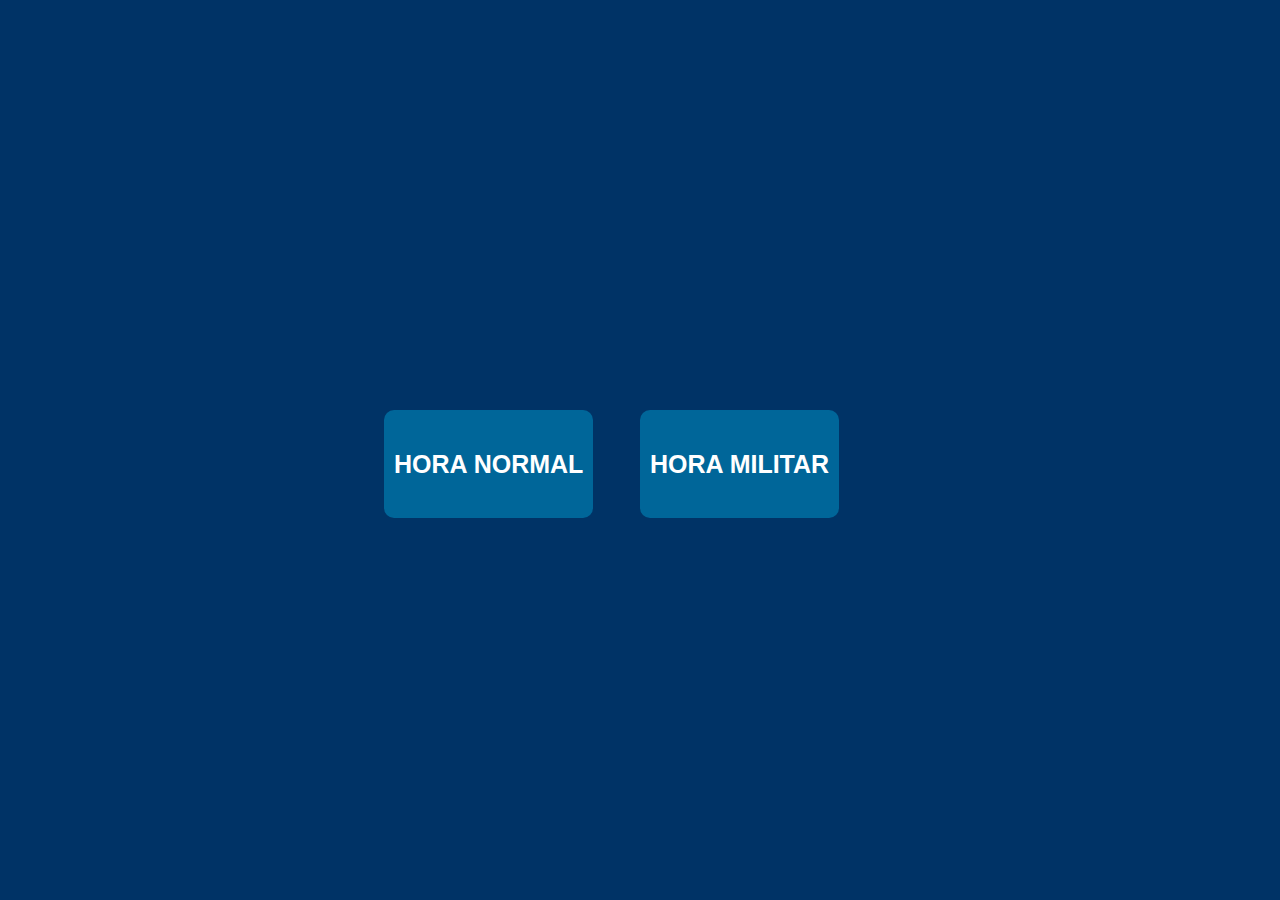
<file: ProyectoReloj/index.html>
<!DOCTYPE html>
<html lang="en">
<head>
    <meta charset="UTF-8">
    <meta http-equiv="X-UA-Compatible" content="IE=edge">
    <meta name="viewport" content="width=device-width, initial-scale=1.0">
    <title>Reloj Kenneth</title>
    <link rel="stylesheet" href="style.css">
    <link rel = "icon" href = "image/icono.png">
</head>
<body>
    <audio  autoplay loop>
        <source src="audio/reloj.mp3" type="audio/ogg">
        <embed src="audio/reloj.mp3" autostart="true" loop="true" hidden="true"> 
      </audio>
    <div id="contenedorbotones" >
  
       
        <div class="centrar">
            
            <a href="horaM.html" class="botones">Hora militar</a>
        </div>
        <div class="centrar2">
            <a href="horaN.html" class="botones">Hora normal</a>
        </div>
    </div>
</body>

</html>
</file>
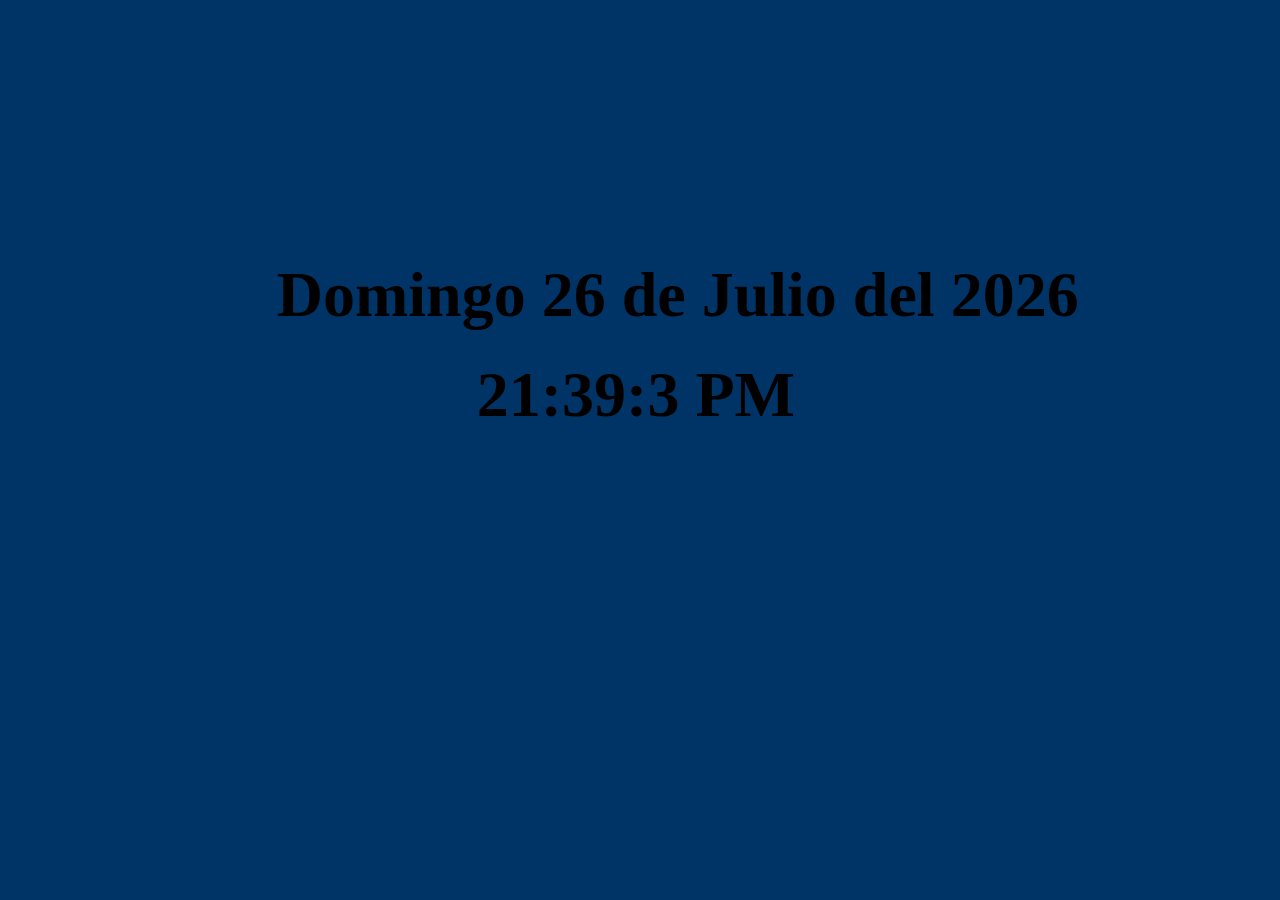
<file: ProyectoReloj/horaM.html>
<!DOCTYPE html>
<html lang="en">
<head>
    <meta charset="UTF-8">
    <meta http-equiv="X-UA-Compatible" content="IE=edge">
    <meta name="viewport" content="width=device-width, initial-scale=1.0">
    <link rel="stylesheet" href="style.css">
    <link rel = "icon" href = "image/icono.png">
    <title>Hora Militar</title>
</head>
<body>
    <div class="contenedor">
        <div class="fecha"id="fecha" ></div>
        <div class="reloj" onload="cargarReloj()" id="militar"></div>
    </div>

</body>
<script src="./script.js"></script>
</html>
</file>
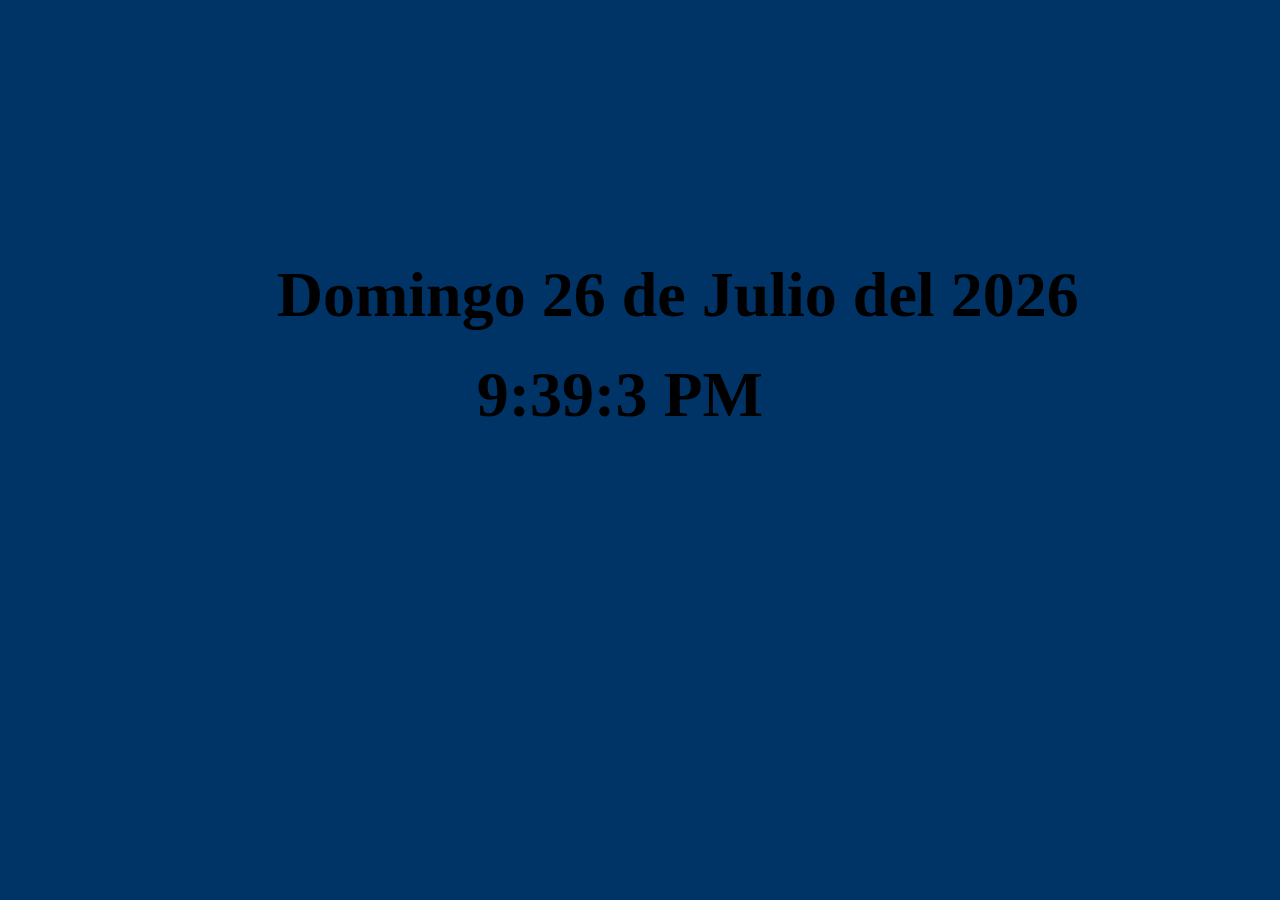
<file: ProyectoReloj/horaN.html>
<!DOCTYPE html>
<html lang="en">
<head>
    <meta charset="UTF-8">
    <meta http-equiv="X-UA-Compatible" content="IE=edge">
    <meta name="viewport" content="width=device-width, initial-scale=1.0">
    <link rel="stylesheet" href="style.css">
    <link rel = "icon" href = "image/icono.png">
    <title>Hora cotidiana</title>
</head>
<body>
    <div class="contenedor">
        <div class="fecha"id="fecha" ></div>

        <div class="reloj" onload="cargar()" id="cotidiana"></div>
    </div>
</body>
<script src="./script2.js"></script>
</html>
</file>
<file: ProyectoReloj/style.css>
@import url('https://fonts.googleapis.com/css?family=Codystar:300&display=swap');
@import url('https://fonts.google.com/share?selection.family=Bebas%20Neue');
/* responsive cellphone 414x896 */
 


.botones{
    text-decoration: none;
    background-color: #006699;
    color: #FFFFFF;
    padding: 40px;
    font-family: arial;
    text-transform: uppercase;
    padding-left: 10px;
    padding-right: 10px;
    font-weight: 800;
    font-size: 25px;
    border-radius: 10px;
    }
.botones:hover{
    background-color: #003366;
    color: #FFFFFF;
    } 
.centrar{
    text-align: center;
   
  position: absolute;
    top: 50%;
    left: 50%
    }
.centrar2{
    text-align: center;
    position: absolute;
    top: 50%;
    left: 30%
    }
body{
    background-color: #003366;
    display: flex;
    }
.contenedor{
    display: flex;
    position: relative;
    text-align: center;
    top: 50%;
    left: 45%
}
.fecha{
    
    margin-left: -300px;
    margin-top: 250px;
    font-size: 4rem;
    text-align: center;
    font-weight: bold;
   -webkit-animation: glow 2s ease-in-out infinite alternate;
   -moz-animation: glow 2s ease-in-out infinite alternate;
   animation: glow 2s ease-in-out infinite alternate;
}
@-webkit-keyframes glow {
   from {
    color: #fff;
  text-shadow: 0 0 10px #00fff2, 0 0 20px #00fff2, 0 0 30px #00fff2, 0 0 40px #00fff2, 0 0 50px #00fff2, 0 0 60px #00fff2, 0 0 70px #00fff2, 0 0 90px #00fff2;
}

to {
   color: gray;
  text-shadow: 0 0 20px #00fff2, 0 0 30px #00fff2, 0 0 40px #00fff2, 0 0 50px #00fff2, 0 0 60px #00fff2, 0 0 70px #00fff2, 0 0 80px #00fff2, 0 1 90px #00fff2;
}
}
.reloj{

    text-align: center;
    position: absolute;	
    margin-top: 350px;
    margin-left: -100px;
    font-size: 4rem;
    
     font-weight: bold;
    -webkit-animation: glow 2s ease-in-out infinite alternate;
    -moz-animation: glow 2s ease-in-out infinite alternate;
    animation: glow 2s ease-in-out infinite alternate;
}
@-webkit-keyframes glow {
    from {
     color: #fff;
   text-shadow: 0 0 10px #00fff2, 0 0 20px #00fff2, 0 0 30px #00fff2, 0 0 40px #00fff2, 0 0 50px #00fff2, 0 0 60px #00fff2, 0 0 70px #00fff2, 0 0 90px #00fff2;
 }
 
 to {
    color: gray;
   text-shadow: 0 0 20px #00fff2, 0 0 30px #00fff2, 0 0 40px #00fff2, 0 0 50px #00fff2, 0 0 60px #00fff2, 0 0 70px #00fff2, 0 0 80px #00fff2, 0 1 90px #00fff2;
 }
}
</file>
